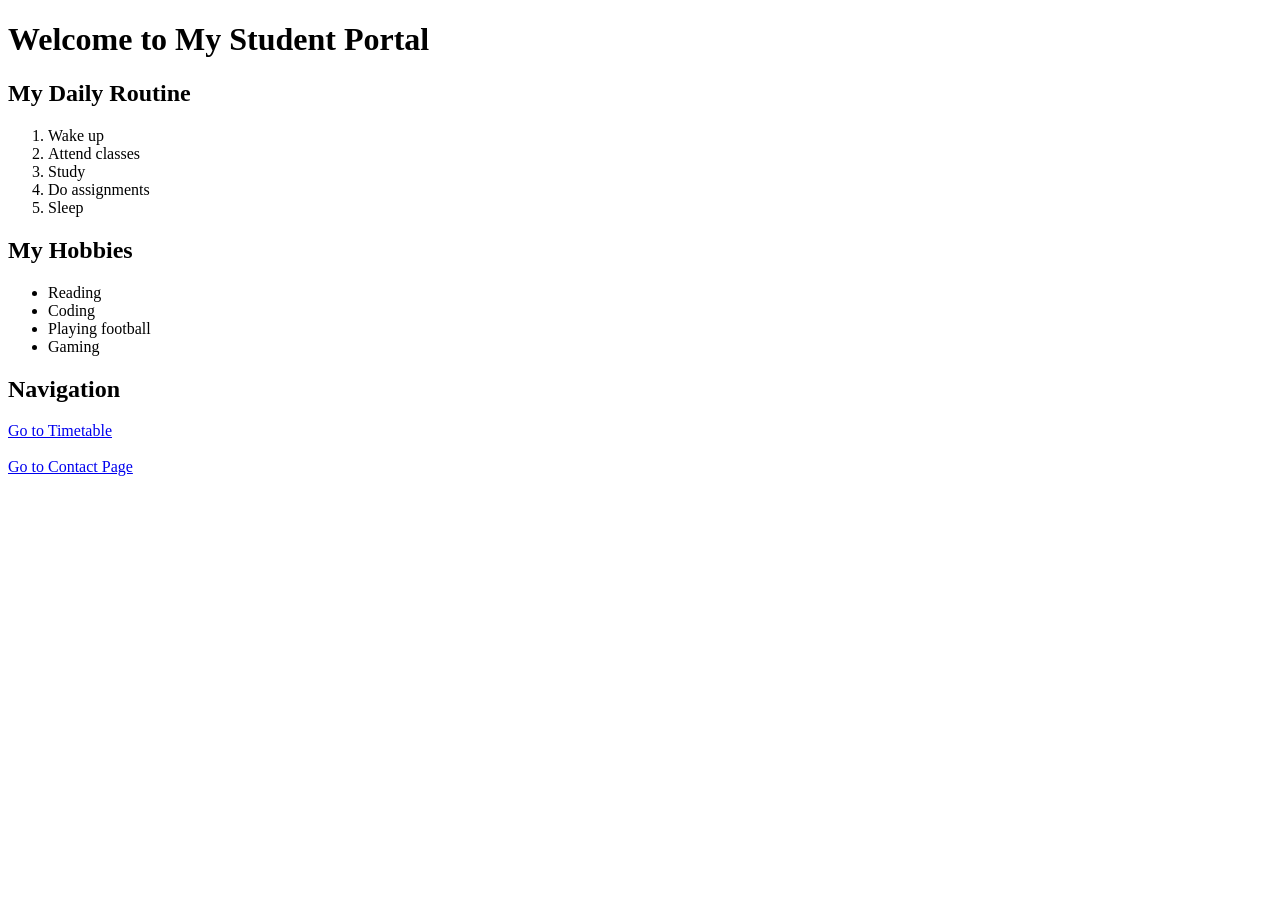
<file: home.html>
<!DOCTYPE html>
<html>
<head>
    <title>Home - Student Portal</title>
</head>
<body>

    <h1>Welcome to My Student Portal</h1>

    <h2>My Daily Routine</h2>
    <ol>
        <li>Wake up</li>
        <li>Attend classes</li>
        <li>Study</li>
        <li>Do assignments</li>
        <li>Sleep</li>
    </ol>

    <h2>My Hobbies</h2>
    <ul>
        <li>Reading</li>
        <li>Coding</li>
        <li>Playing football</li>
        <li>Gaming</li>
    </ul>

    <h2>Navigation</h2>
    <a href="timetable.html">Go to Timetable</a><br><br>
    <a href="contact.html">Go to Contact Page</a>

</body>
</html>
</file>
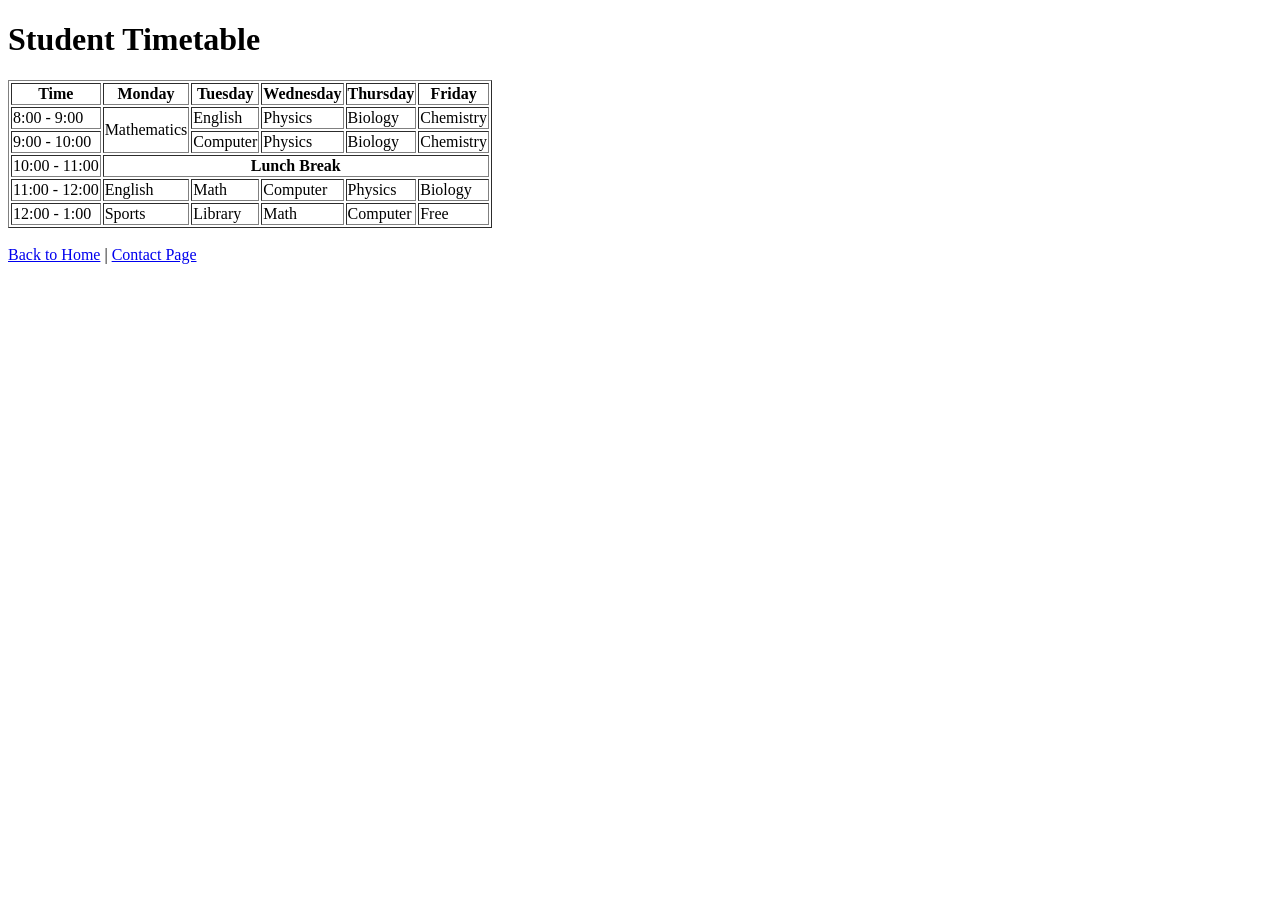
<file: timetable.html>
<!DOCTYPE html>
<html>
<head>
    <title>Timetable</title>
</head>
<body>

    <h1>Student Timetable</h1>

    <table border="1">
        <thead>
            <tr>
                <th>Time</th>
                <th>Monday</th>
                <th>Tuesday</th>
                <th>Wednesday</th>
                <th>Thursday</th>
                <th>Friday</th>
            </tr>
        </thead>

        <tbody>
            <tr>
                <td>8:00 - 9:00</td>
                <td rowspan="2">Mathematics</td>
                <td>English</td>
                <td>Physics</td>
                <td>Biology</td>
                <td>Chemistry</td>
            </tr>

            <tr>
                <td>9:00 - 10:00</td>
                <td>Computer</td>
                <td>Physics</td>
                <td>Biology</td>
                <td>Chemistry</td>
            </tr>

            <!-- Lunch Break -->
            <tr>
                <td>10:00 - 11:00</td>
                <td colspan="5" align="center"><b>Lunch Break</b></td>
            </tr>

            <tr>
                <td>11:00 - 12:00</td>
                <td>English</td>
                <td>Math</td>
                <td>Computer</td>
                <td>Physics</td>
                <td>Biology</td>
            </tr>

            <tr>
                <td>12:00 - 1:00</td>
                <td>Sports</td>
                <td>Library</td>
                <td>Math</td>
                <td>Computer</td>
                <td>Free</td>
            </tr>
        </tbody>
    </table>

    <br>
    <a href="index.html">Back to Home</a> |
    <a href="contact.html">Contact Page</a>

</body>
</html>
</file>
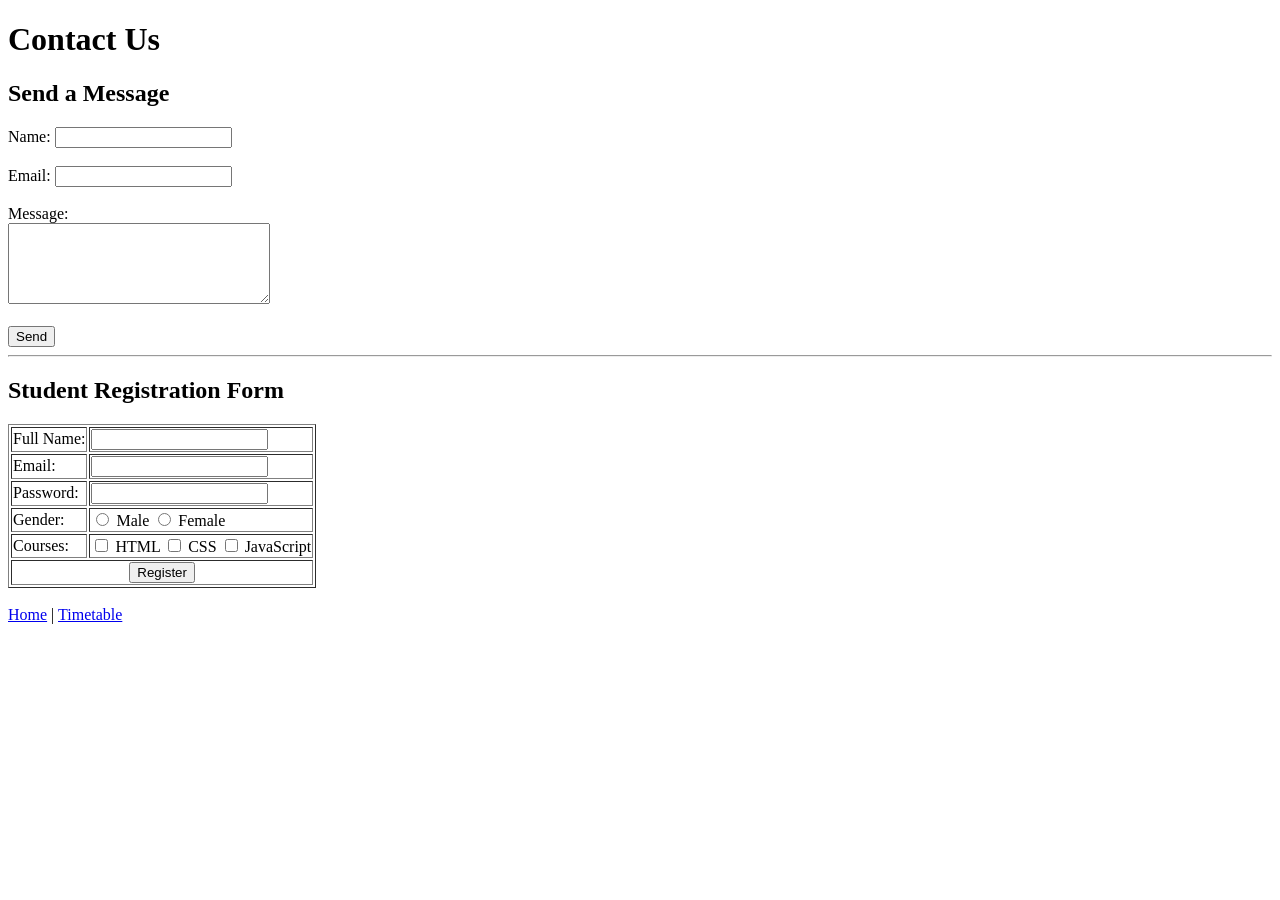
<file: week 2/contact.html>
<!DOCTYPE html>
<html>
<head>
    <title>Contact Page</title>
</head>
<body>

    <h1>Contact Us</h1>

    <h2>Send a Message</h2>
    <form>
        Name: <input type="text"><br><br>
        Email: <input type="email"><br><br>
        Message:<br>
        <textarea rows="5" cols="30"></textarea><br><br>
        <input type="submit" value="Send">
    </form>

    <hr>

    <h2>Student Registration Form</h2>

    <form>
        <table border="1">

            <tr>
                <td>Full Name:</td>
                <td><input type="text" required></td>
            </tr>

            <tr>
                <td>Email:</td>
                <td><input type="email" required></td>
            </tr>

            <tr>
                <td>Password:</td>
                <td><input type="password" required></td>
            </tr>

            <tr>
                <td>Gender:</td>
                <td>
                    <input type="radio" name="gender"> Male
                    <input type="radio" name="gender"> Female
                </td>
            </tr>

            <tr>
                <td>Courses:</td>
                <td>
                    <input type="checkbox"> HTML
                    <input type="checkbox"> CSS
                    <input type="checkbox"> JavaScript
                </td>
            </tr>

            <tr>
                <td colspan="2" align="center">
                    <input type="submit" value="Register">
                </td>
            </tr>

        </table>
    </form>

    <br>
    <a href="index.html">Home</a> |
    <a href="timetable.html">Timetable</a>

</body>
</html>
</file>
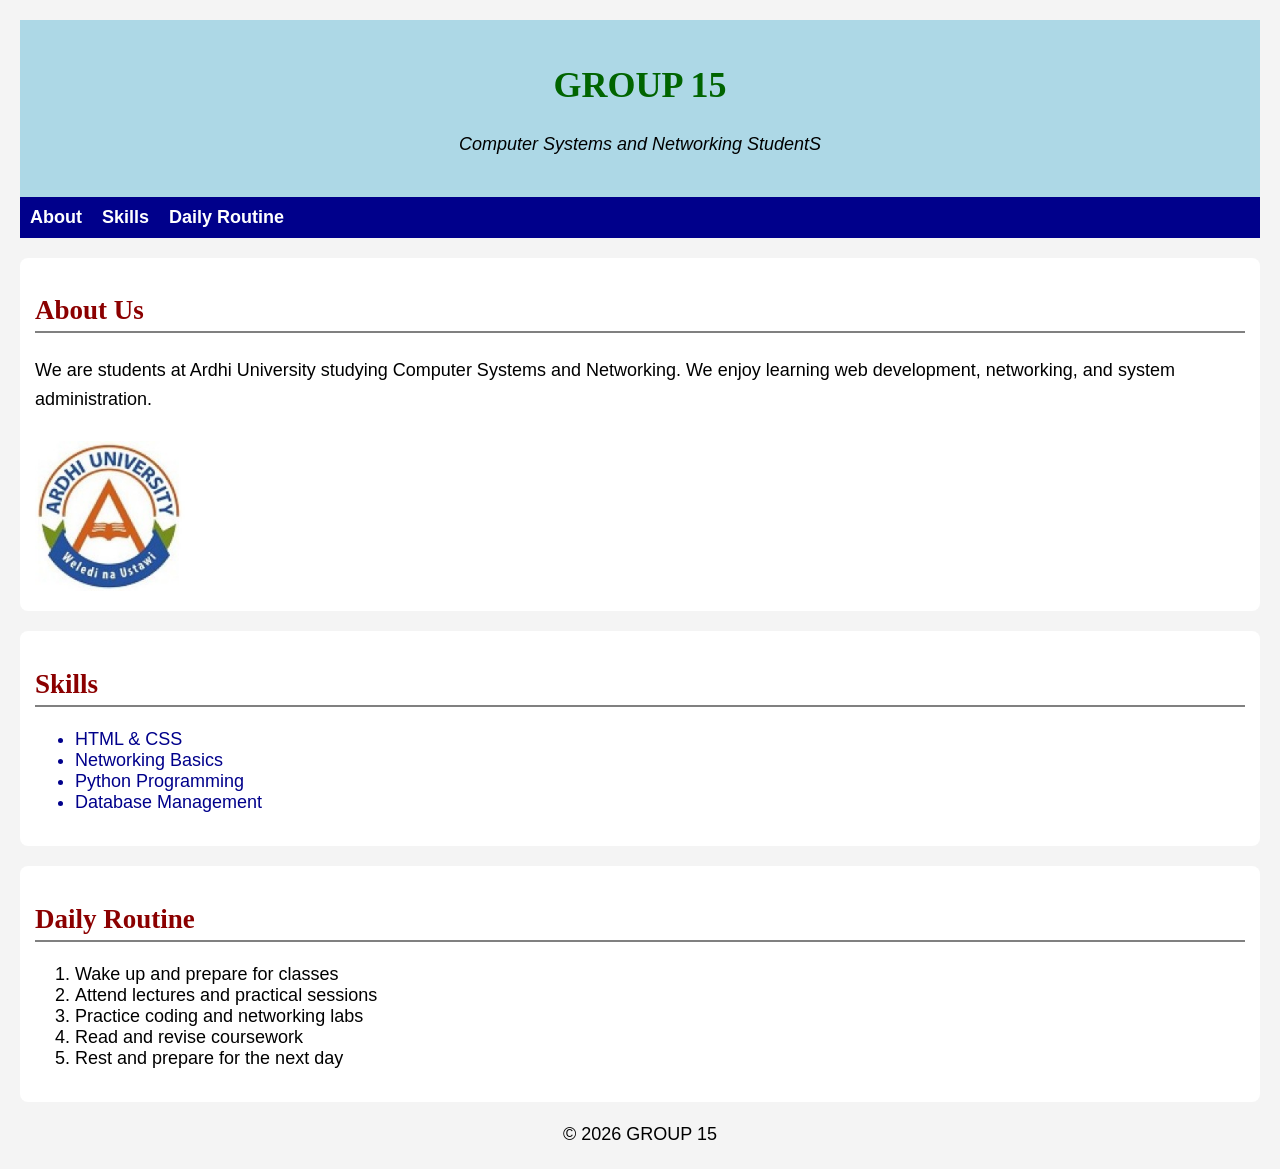
<file: week 3/home.html>
<!DOCTYPE html>
<html lang="en">
<head>
    <meta charset="UTF-8">
    <meta name="viewport" content="width=device-width, initial-scale=1.0">
    <title>My Personal Webpage</title>

    <link rel="stylesheet" href="style.css">

    <style>
        
        nav {
            background-color: darkblue;
            padding: 10px;
        }

        nav ul {
            list-style-type: none;
            margin: 0;
            padding: 0;
            display: flex;
            gap: 20px;
        }

        nav ul li a {
            color: white;
            text-decoration: none;
            font-weight: bold;
        }

        nav ul li a:hover {
            color: yellow;
        }

        h2 {
            color: darkred;
            border-bottom: 2px solid gray;
            padding-bottom: 5px;
        }
    </style>
</head>
<body>

    <header id="header">
        <h1 style="color: darkgreen; font-size: 36px;">
        GROUP 15
    </h1>
        <p style="font-style: italic;">Computer Systems and Networking StudentS</p>
    </header>

    <nav>
        <ul>
            <li><a href="#about">About</a></li>
            <li><a href="#skills">Skills</a></li>
            <li><a href="#routine">Daily Routine</a></li>
        </ul>
    </nav>

    <section id="about" class="section">
        <h2>About Us</h2>
        <p>
            We are students at Ardhi University studying Computer Systems and Networking.
            We enjoy learning web development, networking, and system administration.
        </p>

         <img src="ardhi university logo.png"
         alt="Ardhi University Logo"
         style="width:150px; margin-top:10px;">
    </section>

    <section id="skills" class="section">
        <h2>Skills</h2>
        <ul>
            <li>HTML & CSS</li>
            <li>Networking Basics</li>
            <li>Python Programming</li>
            <li>Database Management</li>
        </ul>
    </section>

    <section id="routine" class="section">
        <h2>Daily Routine</h2>
        <ol>
            <li>Wake up and prepare for classes</li>
            <li>Attend lectures and practical sessions</li>
            <li>Practice coding and networking labs</li>
            <li>Read and revise coursework</li>
            <li>Rest and prepare for the next day</li>
        </ol>
    </section>

    <footer>
        <p style="text-align:center;">© 2026 GROUP 15</p>
    </footer>

</body>
</html>
</file>
<file: week 3/style.css>
body {
    background-color: #f4f4f4;
    font-family: Arial, sans-serif;
    font-size: 18px;
    margin: 20px;
}

h1, h2, h3 {
    font-family: Georgia, serif;
}

.section {
    background-color: white;
    padding: 15px;
    margin-top: 20px;
    border-radius: 8px;
}

#header {
    text-align: center;
    padding: 20px;
    background-color: lightblue;
}


section ul li {
    color: darkblue;
}

p {
    line-height: 1.6;
}
</file>
